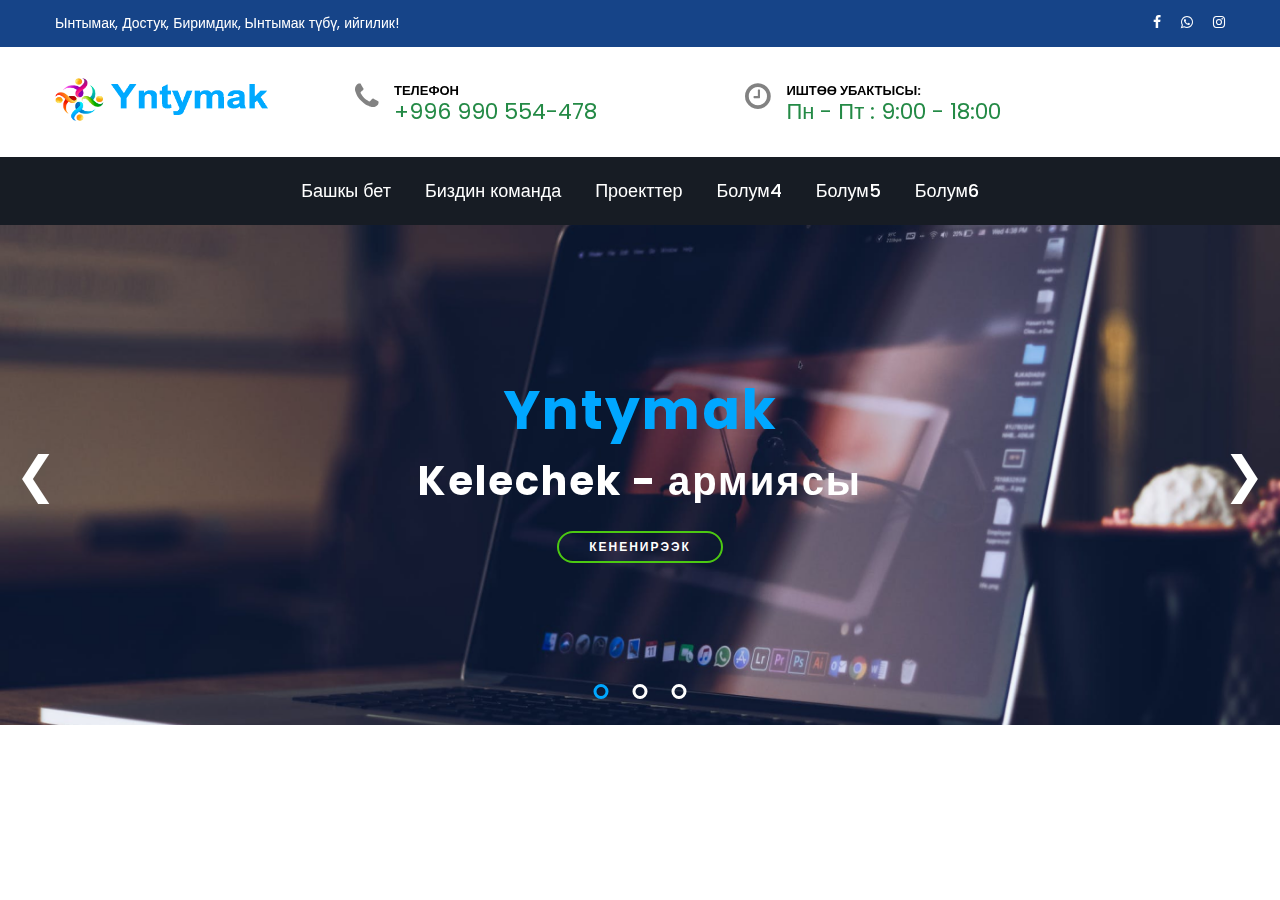
<file: Yntymak_Site — копия/index.html>
<!DOCTYPE html>
<html lang="kg">

<head>
    <meta charset="UTF-8">
    <link rel="stylesheet" href="css/style.css">
    <link rel="stylesheet" href="css/cssfile.css">
    <link rel="shortcut icon" href="img/logo.png" type="image/x-icon">
    <meta http-equiv="X-UA-Compatible" content="IE=edge">
    <meta name="viewport" content="width=device-width, initial-scale=1.0">

    <link href="https://unpkg.com/aos@2.3.1/dist/aos.css" rel="stylesheet">

    <link
        href="https://fonts.googleapis.com/css2?family=Andika&family=Forum&family=Jura&family=Lobster&family=PT+Sans+Narrow&display=swap"
        rel="stylesheet">

    <link rel="preconnect" href="https://fonts.gstatic.com">
    <link
        href="https://fonts.googleapis.com/css2?family=Andika&family=EB+Garamond:ital,wght@0,400;0,500;0,600;0,700;0,800;1,400;1,500;1,600;1,700;1,800&family=Forum&family=Jura&family=Lobster&family=PT+Sans+Narrow&display=swap"
        rel="stylesheet">


    <link rel="stylesheet" href="https://cdnjs.cloudflare.com/ajax/libs/font-awesome/5.15.3/css/all.min.css" />

    <link rel="stylesheet" href="https://stackpath.bootstrapcdn.com/font-awesome/4.7.0/css/font-awesome.min.css">

    <title>«Ынтымак | IT - командасы»</title>


</head>

<body>

    <!-- SPRITE -->
    <svg style="display: none;">


        <symbol id="facebook" viewBox="0 0 24 24">
            <g>
                <path
                    d="m15.997 3.985h2.191v-3.816c-.378-.052-1.678-.169-3.192-.169-3.159 0-5.323 1.987-5.323 5.639v3.361h-3.486v4.266h3.486v10.734h4.274v-10.733h3.345l.531-4.266h-3.877v-2.939c.001-1.233.333-2.077 2.051-2.077z" />
            </g>
        </symbol>

        <symbol id="instagram" viewBox="0 0 512 512">
            <g>
                <path
                    d="m301 256c0 24.851562-20.148438 45-45 45s-45-20.148438-45-45 20.148438-45 45-45 45 20.148438 45 45zm0 0" />
                <path
                    d="m332 120h-152c-33.085938 0-60 26.914062-60 60v152c0 33.085938 26.914062 60 60 60h152c33.085938 0 60-26.914062 60-60v-152c0-33.085938-26.914062-60-60-60zm-76 211c-41.355469 0-75-33.644531-75-75s33.644531-75 75-75 75 33.644531 75 75-33.644531 75-75 75zm86-146c-8.285156 0-15-6.714844-15-15s6.714844-15 15-15 15 6.714844 15 15-6.714844 15-15 15zm0 0" />
                <path
                    d="m377 0h-242c-74.4375 0-135 60.5625-135 135v242c0 74.4375 60.5625 135 135 135h242c74.4375 0 135-60.5625 135-135v-242c0-74.4375-60.5625-135-135-135zm45 332c0 49.625-40.375 90-90 90h-152c-49.625 0-90-40.375-90-90v-152c0-49.625 40.375-90 90-90h152c49.625 0 90 40.375 90 90zm0 0" />
            </g>
        </symbol>



        <symbol id="whatsapp" viewBox="0 0 512 512">
            <g>
                <path
                    d="M256.064,0h-0.128C114.784,0,0,114.816,0,256c0,56,18.048,107.904,48.736,150.048l-31.904,95.104l98.4-31.456
                C155.712,496.512,204,512,256.064,512C397.216,512,512,397.152,512,256S397.216,0,256.064,0z M405.024,361.504
                c-6.176,17.44-30.688,31.904-50.24,36.128c-13.376,2.848-30.848,5.12-89.664-19.264C189.888,347.2,141.44,270.752,137.664,265.792
                c-3.616-4.96-30.4-40.48-30.4-77.216s18.656-54.624,26.176-62.304c6.176-6.304,16.384-9.184,26.176-9.184
                c3.168,0,6.016,0.16,8.576,0.288c7.52,0.32,11.296,0.768,16.256,12.64c6.176,14.88,21.216,51.616,23.008,55.392
                c1.824,3.776,3.648,8.896,1.088,13.856c-2.4,5.12-4.512,7.392-8.288,11.744c-3.776,4.352-7.36,7.68-11.136,12.352
                c-3.456,4.064-7.36,8.416-3.008,15.936c4.352,7.36,19.392,31.904,41.536,51.616c28.576,25.44,51.744,33.568,60.032,37.024
                c6.176,2.56,13.536,1.952,18.048-2.848c5.728-6.176,12.8-16.416,20-26.496c5.12-7.232,11.584-8.128,18.368-5.568
                c6.912,2.4,43.488,20.48,51.008,24.224c7.52,3.776,12.48,5.568,14.304,8.736C411.2,329.152,411.2,344.032,405.024,361.504z" />
            </g>
        </symbol>


        <!-- 1-bolum -->

        <symbol id="mektep" viewBox="0 0 455 455">
            <g>
                <path
                    d="M318.006,108.32V40.864L227.5,0l-90.158,40.864v67.457H0V455h122.342V303.32h210.664V455H455V108.32H318.006z M207.342,93.32h40.664v30h-40.664V93.32z M405,263.32H50v-30h355V263.32z M405,193.32H50v-30h355V193.32z" />
            </g>
        </symbol>

        <!-- 2-bolum -->

        <symbol id="okuuchu" viewBox="0 0 448 448">
            <g>
                <path
                    d="m176 192c0 13.253906-10.746094 24-24 24s-24-10.746094-24-24 10.746094-24 24-24 24 10.746094 24 24zm0 0" />
                <path d="m184 256h-64c-13.253906 0-24 10.746094-24 24v40h112v-40c0-13.253906-10.746094-24-24-24zm0 0" />
                <path
                    d="m448 400h-173.695312l-23.90625 16h-53.054688l-23.742188-16h-173.601562v24c0 13.253906 10.746094 24 24 24h400c13.253906 0 24-10.746094 24-24zm0 0" />
                <path
                    d="m16 384h162.480469l23.75 16h43.371093l23.863282-16h162.535156v-240.710938c-5.011719 4.273438-10.363281 8.128907-16 11.535157v213.175781h-384v-248h187.585938c-3.046876-5.046875-5.53125-10.414062-7.410157-16h-172.175781c-13.253906 0-24 10.746094-24 24zm0 0" />
                <path
                    d="m250.136719 151.3125c-6.605469-4.4375-12.714844-9.574219-18.226563-15.3125h-183.910156v216h352v-188.992188c-20.21875 8.667969-42.003906 13.089844-64 12.992188h-.71875l-96 42.128906c-1.011719.4375-2.101562.667969-3.203125.671875-2.617187-.003906-5.070313-1.292969-6.5625-3.445312-1.488281-2.152344-1.832031-4.902344-.914063-7.355469zm-98.136719.6875c22.089844 0 40 17.910156 40 40s-17.910156 40-40 40-40-17.910156-40-40c.027344-22.082031 17.917969-39.972656 40-40zm72 184h-144v-56c.027344-22.082031 17.917969-39.972656 40-40h64c22.082031.027344 39.972656 17.917969 40 40zm0 0" />
                <path
                    d="m448 80c0-44.113281-50.238281-80-112-80s-112 35.886719-112 80c0 23.566406 14.601562 45.878906 40.046875 61.222656 3.316406 1.996094 4.726563 6.078125 3.351563 9.699219l-17.0625 44.886719 80.0625-35.136719c1.011718-.4375 2.101562-.667969 3.203124-.671875h2.398438c61.761719 0 112-35.886719 112-80zm0 0" />
            </g>
        </symbol>

        <!-- 3-bolum -->

        <symbol id="portal" viewBox="-8 0 464 464">
            <g>
                <path
                    d="m80 256c0 13.253906-10.746094 24-24 24s-24-10.746094-24-24 10.746094-24 24-24 24 10.746094 24 24zm0 0" />
                <path d="m128 408h320v16h-320zm0 0" />
                <path d="m144 440h288v24h-288zm0 0" />
                <path d="m206.414062 240-28.4375 128h199.609376l28.4375-128zm0 0" />
                <path
                    d="m127.511719 368h34.464843c0-1.152344 3.160157-16 3.160157-16h-27.59375l-44.472657-48h-53.070312c-22.082031.027344-39.9726562 17.917969-40 40v104h88v-99.433594l-13.894531-15.160156 11.789062-10.8125zm0 0" />
                <path
                    d="m400 24c0-13.253906-10.746094-24-24-24h-304c-13.253906 0-24 10.746094-24 24v112c0 13.253906 10.746094 24 24 24h56v55.351562l69.191406-55.351562h178.808594c13.253906 0 24-10.746094 24-24zm-256 96h-16v-16h16zm0-32h-16v-16h16zm0-32h-16v-16h16zm176 64h-160v-16h160zm0-32h-160v-16h160zm0-32h-160v-16h160zm0 0" />
            </g>
        </symbol>

        <!-- 4-bolum -->

        <symbol id="online.edu" viewBox="0 0 512 512">
            <g>
                <path d="m241 197.976562 47.960938-31.976562-47.960938-31.976562zm0 0" />
                <path
                    d="m497 60c8.289062 0 15-6.710938 15-15s-6.710938-15-15-15h-226v-15c0-8.289062-6.710938-15-15-15s-15 6.710938-15 15v15h-226c-8.289062 0-15 6.710938-15 15s6.710938 15 15 15h15v271h-15c-8.289062 0-15 6.710938-15 15s6.710938 15 15 15h47.519531c-.992187-4.847656-1.519531-9.863281-1.519531-15 0-41.351562 33.648438-75 75-75 24.621094 0 46.316406 12.085938 60 30.464844 13.683594-18.378906 35.378906-30.464844 60-30.464844s46.316406 12.085938 60 30.464844c13.683594-18.378906 35.378906-30.464844 60-30.464844 41.351562 0 75 33.648438 75 75 0 5.136719-.527344 10.152344-1.519531 15h47.519531c8.289062 0 15-6.710938 15-15s-6.710938-15-15-15h-15v-271zm-172.679688 118.480469-90 60c-4.652343 3.097656-10.585937 3.328125-15.394531.746093-4.878906-2.605468-7.925781-7.691406-7.925781-13.226562v-120c0-5.535156 3.046875-10.621094 7.925781-13.226562 4.847657-2.625 10.78125-2.300782 15.394531.746093l90 60c4.175782 2.78125 6.679688 7.46875 6.679688 12.480469 0 5.007812-2.503906 9.695312-6.679688 12.480469zm0 0" />
                <path
                    d="m181 346c0-24.8125-20.1875-45-45-45s-45 20.1875-45 45 20.1875 45 45 45 45-20.1875 45-45zm0 0" />
                <path
                    d="m301 346c0-24.8125-20.1875-45-45-45s-45 20.1875-45 45 20.1875 45 45 45 45-20.1875 45-45zm0 0" />
                <path
                    d="m181 466v31c0 8.289062 6.710938 15 15 15h120c8.289062 0 15-6.710938 15-15v-31c0-41.351562-33.648438-75-75-75s-75 33.648438-75 75zm0 0" />
                <path
                    d="m421 346c0-24.8125-20.1875-45-45-45s-45 20.1875-45 45 20.1875 45 45 45 45-20.1875 45-45zm0 0" />
                <path
                    d="m361 466v31c0 5.285156-1.082031 10.285156-2.761719 15h77.761719c8.289062 0 15-6.710938 15-15v-31c0-41.351562-33.648438-75-75-75-13.8125 0-26.601562 4.015625-37.730469 10.558594 14.019531 17.847656 22.730469 40.042968 22.730469 64.441406zm0 0" />
                <path
                    d="m61 466v31c0 8.289062 6.710938 15 15 15h77.761719c-1.679688-4.714844-2.761719-9.714844-2.761719-15v-31c0-24.398438 8.710938-46.59375 22.730469-64.441406-11.128907-6.542969-23.917969-10.558594-37.730469-10.558594-41.351562 0-75 33.648438-75 75zm0 0" />
            </g>
        </symbol>

        <!-- 5-bolum -->

        <symbol id="kitepkana" viewBox="0 0 448 448.00024">
            <g>
                <path d="m448 344v-32h-448v32c0 4.417969 3.582031 8 8 8h432c4.417969 0 8-3.582031 8-8zm0 0" />
                <path d="m168 368h112v48h-112zm0 0" />
                <path d="m88 432h272v16h-272zm0 0" />
                <path
                    d="m232 235.929688 39.519531-16.730469c4.933594-2.097657 10.238281-3.1875 15.601563-3.199219h96.878906v-216h-112c-22.082031.0273438-39.972656 17.917969-40 40zm0 0" />
                <path
                    d="m8 48c-4.417969 0-8 3.582031-8 8v240h448v-240c0-4.417969-3.582031-8-8-8h-8v216h-145.441406c-3.230469 0-6.429688.652344-9.40625 1.914062l-49.953125 21.4375-3.199219 1.351563-3.144531-1.351563-50-21.4375c-2.976563-1.265624-6.179688-1.914062-9.414063-1.914062h-145.441406v-216zm0 0" />
                <path
                    d="m161.28125 216c5.398438.003906 10.742188 1.09375 15.710938 3.199219l39.007812 16.679687v-195.878906c.003906-2.191406-.191406-4.378906-.582031-6.535156-3.113281-19.335938-19.832031-33.5312502-39.417969-33.464844h-112v216zm0 0" />
                <path
                    d="m32 24v224h129.441406c5.398438.007812 10.738282 1.09375 15.710938 3.199219l46.847656 20.097656 46.839844-20.097656c4.972656-2.109375 10.320312-3.195313 15.71875-3.199219h129.441406v-224h-16v208h-112.878906c-3.226563.015625-6.417969.671875-9.386719 1.9375l-53.734375 22.757812-53.289062-22.78125c-2.984376-1.265624-6.191407-1.914062-9.429688-1.914062h-113.28125v-208zm0 0" />
            </g>
        </symbol>





    </svg>



    <header>
        <div class="header">

            <div data-aos="fade-right" class="h_text">
                Ынтымак, Достук, Биримдик, Ынтымак түбү, ийгилик!
            </div>

            <div data-aos="fade-left" class=social-icons-top>
                <ul>
                    <li>
                        <a href="https://www.facebook.com/muratbek.omurzakov.58/" target=_blank class=a-facebook>

                            <i class="fa fa-facebook"></i>
                        </a>
                    </li>

                    <li>
                        <a href="https://wa.me/996990554478" target=_blank class=a-whatsapp>
                            <i class="fa fa-whatsapp"></i>
                        </a>
                    </li>

                    <li>
                        <a href="https://www.instagram.com/omur7ak0v/" target=_blank class=a-instagram>
                            <i class="fa fa-instagram"></i>
                        </a>
                    </li>

                </ul>
            </div>

            <div class=menu-top-menu-container-toggle>

            </div>
        </div>
    </header>

    <div data-aos="fade-up" data-aos-anchor-placement="top-center" class="bld">
        <div class="bld_cont">

            <div class="iconm">
                <a class="i_class" href="#"><img src="img/logo111.png" alt=""></a>
            </div>

            <div class="info">
                <div class="tell">
                    <div class="info_tell">
                        <i class="fa fa-phone" onclick="hideMenu()">
                        </i>
                    </div>
                    <div class="i_text">телефон</div>
                    <div class="i_tell">+996 990 554-478</div>

                </div>
                <div class="time">

                    <div class="info_tell">
                        <i class="fa fa-clock-o" onclick="hideMenu()">
                        </i>
                    </div>

                    <div class="t_text">Иштɵɵ убактысы:</div>
                    <div class="t_info"> Пн - Пт : 9:00 - 18:00</div>
                </div>

            </div>
        </div><!-- /bld_cont -->
    </div>
    <!--/bld-->


    <div data-aos="flip-down" class="wrapper">

        <nav>
            <!-- <input type="checkbox" id="show-search"> -->
            <input type="checkbox" id="show-menu">
            <label for="show-menu" class="menu-icon">

                <i class="fas fa-bars"></i></label>

            <div class="bld_cont5">

                <div class="info5">
                    <div class="tell5">
                        <div class="info_tell5">
                            <i class="fa fa-phone" ">
                            </i>
                        </div>
                        <div class=" i_text5">телефон</div>
                        <div class="i_tell5">+996 990 554-478</div>

                    </div>
                    <div class="time5">

                        <div class="info_tell5">
                            <i class="fa fa-clock-o" ">
                            </i>
                        </div>

                        <div class=" t_text5">Иштɵɵ убактысы:</div>
                        <div class="t_info5"> Пн - Пт : 9:00 - 18:00</div>
                    </div>

                </div>

            </div>
            <!-- /bld_cont -->
            <div class="content">

                <ul class="links">
                    <li>
                        <a href="#"> Башкы бет </a>
                    </li>
                    <li>

                        <a href="#"> Биздин команда </a>

                    </li>
                    <li>
                        <a href="#"> Проекттер </a>

                    </li>
                    <li>
                        <a href="#"> Болум4 </a>

                    </li>

                    <li><a href="#"> Болум5 </a>

                    </li>

                    <li>
                        <a href="#"> Болум6 </a>
                    </li>

                </ul>
            </div>

        </nav>
    </div> <!-- /wrapper -->

    <div class="slider">

        <!-- fade css -->
        <!-- 1 -->
        <div class="myslide fade">
            <div class="txt">

                <div class="uu">
                    <h1>Yntymak</h1>
                    <p data-aos="zoom-out-left"> Kelechek - армиясы<br></p>

                    <a  class="btn  btn--red" href="#">
                        кененирээк </a>
                </div>

            </div>
            <img src="img/fon1yk.png" style="width: 100%; height: 100%;">
        </div>
        <!-- 2 -->
        <div class="myslide fade">
            <div class="txt">
                <div class="uu">
                    <h1>GitHab</h1>
                    <p data-aos="zoom-out-left" > Yntymak - командасы</p>

                    <a   class="btn  btn--red" href="#">
                        кененирээк </a>
                </div>
            </div>
            <img src="img/github-11.jpg" style="width: 100%; height: 100%;">
        </div>
        <!-- 3 -->
        <div class="myslide fade">
            <div class="txt">
                <div class="uu">
                    <h1>Summer Challenge</h1>
                    <p data-aos="zoom-out-left" > Yntymak - командасы</p>

                    <a  class="btn  btn--red"
                        href="#">кененирээк</a>
                </div>
            </div>
            <img src="img/img-6common-challenges.jpg" style="width: 100%; height: 100%;">
        </div>
        <!-- /fade css -->

        <!-- onclick js -->
        <a class="prev" onclick="plusSlides(-1)">&#10094;</a>
        <a class="next" onclick="plusSlides(1)">&#10095;</a>

        <div class="dotsbox" style="text-align:center">
            <span class="dot" onclick="currentSlide(1)"></span>
            <span class="dot" onclick="currentSlide(2)"></span>
            <span class="dot" onclick="currentSlide(3)"></span>
        </div>
        <!-- /onclick js -->
    </div>

    <script src="js/jsfile.js"></script>

    <!-- ИншаАлла anan улантамын )) -->
    <script src="https://unpkg.com/aos@2.3.1/dist/aos.js"></script>

    <script>
        AOS.init();
    </script>
</body>

</html>
</file>
<file: Yntymak_Site — копия/css/style.css>
@import url('https://fonts.googleapis.com/css2?family=Poppins:wght@200;300;400;500;600;700&display=swap');

* {
  margin: 0;
  padding: 0;
  box-sizing: border-box;
  text-decoration: none;
  font-family: 'Poppins', sans-serif;
}

*,
*:before,
*:after {
  box-sizing: border-box;
  outline: none;
}


body {
  margin: 0;

  font-family: 'Raleway', sans-serif;
  font-size: 14px;
  /* color: #6c7279; */
  -webkit-font-smoothing: antialiased;
  /* background-color: rgb(76, 0, 255); */
  /* background-color: #181818; */
}

/* header */
header {
  display: flex;
  width: 100%;
  height: 47px;
  background-color: #164488;

  justify-content: center;
}

.header {
  display: flex;

  width: 1170px;
  height: 47px;
  justify-content: space-between;
}

.h_text {
  font-family: Georgia, 'Times New Roman', Times, serif 'Roboto';
  font-size: 14px;
  margin-top: auto;
  margin-bottom: auto;

  color: #fff;
}

.h_social {
  margin-top: auto;
  margin-bottom: auto;
}

.menu-top-menu-container-toggle {
  display: none;
}

.social-icons-top {
  float: right;
  list-style-type: none;

}

.social-icons-top ul {
  display: flex;
  margin-top: auto;
  margin-bottom: auto;

  margin-right: 0;
}

.social-icons-top ul li {
  list-style-type: none;
}

.social-icons-top a {
  color: #fff
}

.social-icons-top a:hover {
  color: #2cb65a;
  opacity: 200;

}

.social-icons-top .fa {
  font-size: 14px
}

.social-icons-top a {
  color: #ffffff;
  padding-top: 12px;
  padding-bottom: 12px;
  padding-left: 10px;
  padding-right: 10px;
  display: inline-block;
}


.social-icons-top li:last-child a {
  padding-right: 0
}

.social-icons-top a {
  -webkit-transition: color 0.1s ease, background 0.1s ease;
  transition: color 0.1s ease, background 0.1s ease
}

/* bld */

.bld {
  display: flex;
  width: 100%;

  justify-content: center;
}

.bld_cont {
  display: flex;
  /* flex-wrap: wrap; */
  width: 1170px;
  height: 110px;

}


.iconm {
  margin-left: 0px;
  margin-top: auto;
  margin-bottom: auto;

}

.iconm a img {
  width: 220px;
  height: 45px;

}

.info {
  display: flex;
  width: 790px;
  height: 110px;

  margin-left: 30px;
  float: left;
  width: 100%;

}

.tell {
  display: inline-block;
  width: 37%;
  margin-left: 50px;

  margin-top: auto;
  margin-bottom: auto;

}

.info_tell {
  font-size: 30px;
  line-height: 30px;
  color: #828282;
  float: left;
  margin-right: 15px;
}

.fa {
  font: normal normal normal 14px/1 FontAwesome;
  font-size: inherit;
  text-rendering: auto;
  -webkit-font-smoothing: antialiased;
  -moz-osx-font-smoothing: grayscale;
}

.i_text {
  color: rgb(2, 2, 2);
  font-size: 13px;
  text-transform: uppercase;
  font-weight: bold;
}

.i_tell {

  font-size: 22px;
  line-height: 22px;
  color: #248a46;

}

.time {
  display: inline-block;
  width: 37%;
  margin-left: 50px;


  margin-top: auto;
  margin-bottom: auto;

}

.t_text {
  color: rgb(0, 0, 0);
  font-size: 13px;
  text-transform: uppercase;
  font-weight: bold;
}

.t_info {
  font-size: 22px;
  line-height: 22px;
  color: #248a46;
}


@media screen and (max-width: 1170px) {
  .header {
    width: 900px;
  }

  .bld_cont {
    width: 900px;
  }

  .icon a img {
    width: 190px;
    height: 40px;
  }

  .t_info {
    font-size: 18px;
  }

  .i_tell {
    font-size: 18px;
  }

  .i_text {
    font-size: 12px;
  }

  .t_text {
    font-size: 12px;
  }


}

@media screen and (max-width: 900px) {
  .header {
    width: 700px;
  }

  .bld_cont {
    width: 700px;
  }

  .icon a img {
    width: 180px;
    height: 40px;
  }

  .t_info {
    font-size: 12px;
  }

  .t_info5 {
    font-size: 12px;
  }

  .i_tell {
    font-size: 12px;
  }

  .i_tell5 {
    font-size: 12px;
  }

  .i_text {
    font-size: 11px;
  }

  .i_text5 {
    font-size: 11px;
  }

  .t_text {
    font-size: 11px;
  }

  .t_text5 {
    font-size: 11px;
  }

}

/* menuuuuuuuuuuu */
.bld_cont5 {
  display: none;
}

.wrapper {

  background: #171c24;
  position: relative;
  width: 100%;
  z-index: 1;



}

.wrapper nav {
  position: relative;
  display: flex;
  max-width: calc(100% - 200px);
  margin: 0px auto;
  height: 68px;
  align-items: center;
  justify-content: center;
}

nav .content {

  display: flex;
  align-items: center;
  justify-content: center;
  width: 1170px;

}

nav ul li a {
  color: white;
  text-decoration: none;
  line-height: 70px;
  font-size: 18px;
  padding: 8px 15px;
}

nav ul li a:hover {
  box-shadow: 0 0 5px #33ffff, 0 0 5px #66ffff;
}


nav .content .links {
  justify-content: center;
  display: flex;


}

.content .logo a {
  color: #fff;
  font-size: 30px;
  font-weight: 600;
}

.content .links li {
  list-style: none;
  line-height: 70px;
}

.content .links li a,
.content .links li label {
  color: #fff;
  font-size: 18px;
  font-weight: 500;
  padding: 9px 17px;
  border-radius: 5px;
  transition: all 0.3s ease;
  z-index: 1;
}

.content .links li label {
  display: none;
}

.content .links li a:hover,
.content .links li label:hover {
  background: #323c4e;
}

.wrapper .search-icon,
.wrapper .menu-icon {
  color: rgb(255, 255, 255);
  font-size: 18px;
  cursor: pointer;
  line-height: 70px;

  text-align: center;

}

.wrapper .menu-icon {
  width: 70px;
}

.wrapper .menu-icon {
  display: none;
}

.wrapper #show-search:checked~.search-icon i::before {
  content: "\f00d";
}



.wrapper input[type="checkbox"] {
  display: none;
}

/* Dropdown Menu code start */
.content .links ul {
  position: absolute;
  background: #171c24;
  top: 80px;
  z-index: -1;
  opacity: 0;
  visibility: hidden;
}

.content .links li:hover>ul {
  top: 70px;
  opacity: 1;
  z-index: 1;
  visibility: visible;
  transition: all 0.3s ease;
}

.content .links ul li a {
  display: block;
  width: 100%;
  line-height: 30px;
  border-radius: 0px !important;
}

.content .links ul ul {
  position: absolute;
  top: 0;
  right: calc(-100% + 8px);
}

.content .links ul li {
  position: relative;
}

.content .links ul li:hover ul {
  top: 0;
}

/* Responsive code start */
@media screen and (max-width: 1250px) {

  .wrapper nav {
    width: 1170px;
    position: relative;
    display: flex;
    max-width: calc(100% - 200px);
    margin: 0px auto;
    height: 70px;
    align-items: center;
    justify-content: center;
  }


  .wrapper nav {

    max-width: 100%;
    padding: 0 20px;
  }

  nav .content .links {
    margin-left: 30px;
  }

  .content .links li a {
    padding: 8px 13px;
  }

  .wrapper .search-box {
    max-width: calc(100% - 100px);
  }

  .wrapper .search-box input {
    padding: 0 100px 0 15px;
  }
}

@media screen and (max-width: 900px) {

  .bld_cont {
    justify-content: center;
    height: 70px;
  }

  .bld_cont5 {
    display: flex;
  }

  nav .content {
    width: 0px;
  }

  /* operachiya Y */

  .bld_cont5 {
    display: flex;

    width: 3170px;
    height: 70px;

  }


  .tell5 {
    margin-right: 50px;
  }

  .info5 {
    display: flex;


    margin-left: 20px;
    float: left;
    width: 100%;

  }

  .tell5 {
    display: inline-block;
    width: 87%;


    margin-top: auto;
    margin-bottom: auto;

  }

  .info_tell5 {
    font-size: 30px;
    line-height: 30px;
    color: #828282;
    float: left;
    margin-right: 15px;

  }

  .fa {
    font: normal normal normal 14px/1 FontAwesome;
    font-size: inherit;
    text-rendering: auto;
    -webkit-font-smoothing: antialiased;
    -moz-osx-font-smoothing: grayscale;
  }

  .i_text5 {
    color: #fff;
    font-size: 13px;
    text-transform: uppercase;
    font-weight: bold;
  }

  .i_tell5 {
    font-size: 18px;
    line-height: 22px;
    color: #248a46;

  }

  .time5 {
    display: inline-block;
    width: 87%;


    margin-top: auto;
    margin-bottom: auto;

  }

  .t_text5 {
    color: #fff;
    font-size: 13px;
    text-transform: uppercase;
    font-weight: bold;
  }

  .t_info5 {
    font-size: 18px;
    line-height: 22px;
    color: #248a46;
  }

  /* /operachiya Y */
  
  .info {
    display: none;
  }

  .wrapper nav {
    background: none;
  }

  .wrapper .menu-icon {
    display: flex;
    outline: none !important;
    -webkit-tap-highlight-color: rgba(255, 255, 255, 0);
    -webkit-tap-highlight-color: transparent;
  }





  .wrapper,
  nav {
    margin-top: 200px;
  }

  .header {
    padding-left: 25px;
    padding-right: 25px;
  }

  .wrapper {
    top: 0px;
    margin-top: -10px;

  }

  .wrapper #show-menu:checked~.menu-icon i::before {
    content: "\f00d";
  }

  nav .content .links {
    display: block;
    position: absolute;
    background: #14181f;
    width: 100%;
    top: 49px;
    left: -100%;

    margin-left: 0%;

    max-width: 350px;
    overflow-y: auto;
    padding-bottom: 100px;
    transition: all 0.3s ease;
  }

  nav #show-menu:checked~.content .links {
    left: 0%;

  }

  .content .links li {
    margin: 15px 20px;
  }

  .content .links li a,
  .content .links li label {
    line-height: 35px;
    font-size: 14px;
    display: block;
    padding: 1px 18px;
    cursor: pointer;
  }


  .content .links li a.desktop-link {
    display: none;
  }

  /* dropdown responsive code start */
  .content .links ul,
  .content .links ul ul {
    position: static;
    opacity: 1;
    visibility: visible;
    background: none;
    max-height: 0px;
    overflow: hidden;
  }

  .content .links #show-mugalim:checked~ul,
  .content .links #show-okuuchu:checked~ul,
  .content .links #show-mektep:checked~ul,
  .content .links #show-contac:checked~ul,
  .content .links #show-til:checked~ul,
  .content .links #show-items:checked~ul {
    max-height: 100vh;
  }

  .content .links ul li {
    margin: 7px 20px;
  }

  .content .links ul li a {
    font-size: 14px;
    line-height: 30px;
    border-radius: 5px !important;
  }
}

@media screen and (max-width: 800px) {
  .wrapper {
    height: 50px;
  }

  .wrapper nav {
    height: 50px;
  }

  .info_tell5 {
    font-size: 20px;
  }

  .i_tell5 {
    font-size: 12px;
  }

  .i_text5 {
    font-size: 10px;
  }

  .t_info5 {
    font-size: 12px;
  }

  .t_text5 {
    font-size: 10px;
  }
}


@media screen and (max-width: 700px) {

  .time {
    margin-top: 0;
  }



}

@media screen and (max-width: 630px) {

  /* .tell5 {
    width: 150%;
  }
  .time5{
    width: 150%;
  } */
  .i_tell5 {
    font-size: 9px;
  }

  .i_text5 {
    font-size: 9px;
  }

  .t_info5 {
    font-size: 9px;
  }

  .t_text5 {
    font-size: 9px;
  }

}

@media screen and (max-width: 550px) {

  .bld_cont5 {
    display: flex;
  }

  /* .i_text5{
    font-size: 0px;
  }
  .t_text5{
    font-size: 0px;
  } */



}

@media screen and (max-width: 414px) {

  .content .links li a,
  .content .links li label {
    font-size: 11px;
  }

  .header {
    width: 500px;

  }

  .tell5 {
    margin-right: 15px;
  }

  .header .h_text {
    font-size: 12px;
  }

  .wrapper nav {
    padding: 0 10px;
  }

  .content .logo a {
    font-size: 27px;
  }


}

/* end header2 */
</file>
<file: Yntymak_Site — копия/css/cssfile.css>
/* 2 */
.slider {
	position: relative;
	width: 100%;
	background: #2c3e50;
	/* darckblue */

}

.myslide {

	justify-content: center;
	align-items: center;
	text-align: center;

	background: #4cc912;
	width: 100%;
	height: 500px;
	display: none;
	overflow: hidden;
}



.prev,
.next {
	position: absolute;
	top: 50%;
	transform: translate(0, -50%);
	font-size: 50px;
	padding: 15px;
	cursor: pointer;
	color: #fff;
	transition: 0.1s;
	user-select: none;
}

.prev:hover,
.next:hover {
	color: #00a7ff;
	/* blue */
}

.next {
	right: 0;
}

.dotsbox {
	position: absolute;
	left: 50%;
	transform: translate(-50%);
	bottom: 20px;
	cursor: pointer;
}

.dot {
	display: inline-block;
	width: 15px;
	height: 15px;
	border: 3px solid #fff;
	border-radius: 50%;
	margin: 0 10px;
	cursor: pointer;

}

/* /2 */

/* javascript */
.active,
.dot:hover {
	border-color: #00a7ff;
	/* blue */
}

/* /javascript */

/* muslide add fade */
.fade {
	-webkit-animation-name: fade;
	-webkit-animation-duration: 1.5s;

	animation-name: fade;
	animation-duration: 1.5s;

}

@-webkit-keyframes fade {
	from {
		opacity: 0.2
	}

	to {
		opacity: 1
	}
}

@keyframes fade {
	from {
		opacity: 0.2
	}

	to {
		opacity: 1
	}
}

/* /muslide add fade */

/* 3 */
.txt {

	letter-spacing: 2px;

	display: flex;
	width: 100%;
	height: 100%;
	justify-content: center;

	text-align: center;
	align-items: center;


	position: absolute;

	/* transform: translate(0%, 0%); */
	-webkit-animation-name: posi;
  	-webkit-animation-duration: 2s;
  	animation-name: posi;
  	animation-duration: 2s;
}

.uu {

	display: flex;
	justify-content: center;
	flex-direction: column;
	align-items: center;
	width: 100%;
	height: 100px;
	max-width: 1170px;

	color: #fff;




}

/* 4 */
.myslide .fade img{
	transform: scale(1.5, 1.5);
	-webkit-animation-name: zoomin;
  	-webkit-animation-duration: 40s;
  	animation-name: zoomin;
  	animation-duration: 40s;
}
@-webkit-keyframes zoomin {
  from {transform: scale(1, 1);}
  to {transform: scale(1.5, 1.5);}
}


@keyframes zoomin {
  from {transform: scale(1, 1);}
  to {transform: scale(1.5, 1.5);}
}


.txt h1 {
	color: #00a7ff;
	/* blue */
	font-size: 55px;

}

.txt p {
	font-weight: bold;
	font-size: 40px;
}

.txt a {
	font-size: 12px;
}

/* /3 */

/* 4 */
.myslide .fade img {
	transform: scale(1.5, 1.5);
	-webkit-animation-name: zoomin;
	-webkit-animation-duration: 40s;
	animation-name: zoomin;
	animation-duration: 40s;
}

@-webkit-keyframes zoomin {
	from {
		transform: scale(1, 1);
	}

	to {
		transform: scale(1.5, 1.5);
	}
}


@keyframes zoomin {
	from {
		transform: scale(1, 1);
	}

	to {
		transform: scale(1.5, 1.5);
	}
}

/* Button
===================*/

.btn {

	margin: 20px 10px;
	display: inline-block;
	vertical-align: top;
	padding: 7px 30px;

	border-radius: 2px;
	border: 0;
	cursor: pointer;

	font-family: 'Raleway', sans-serif;
	font-size: 13px;
	color: #fff;
	font-weight: 600;
	text-transform: uppercase;
	text-decoration: none;


	transition: background .5s linear;
}

@-webkit-keyframes posi {
	from {top: -10%;}
	to {top: 0%;}
  }

  @keyframes posi {
	from {top: -10%;}
	to {top: 0%;}
  }

.btn--red {
	border-radius: 47px;
	font-weight: bold;

	border: 2px solid #4cc912;

}

.btn--red:hover {
	color: #000000;
	background-color: #34dd59;
	font-weight: bold;
}



/* Responsive code start */
@media screen and (max-width: 540px) {

	.myslide{height: 250px;}

	.txt h1 {
		font-size: 40px;
		margin-bottom: 20px;
	}

	.uu p {
		font-size: 30px;
	}

	.prev,
	.next {
		font-size: 25px;
	}

	.uu .btn {
		font-size: 10px;
	}

}

@media screen and (max-width: 440px) {


	.txt h1 {
		font-size: 30px;
		margin-bottom: 20px;
	}

	.uu p {
		font-size: 20px;
	}

	.uu .btn {
		font-size: 8px;
	}

	.dot {
		width: 10px;
		height: 10px;
	}

	.btn {
		padding: 4px 15px;
	}

}
</file>
